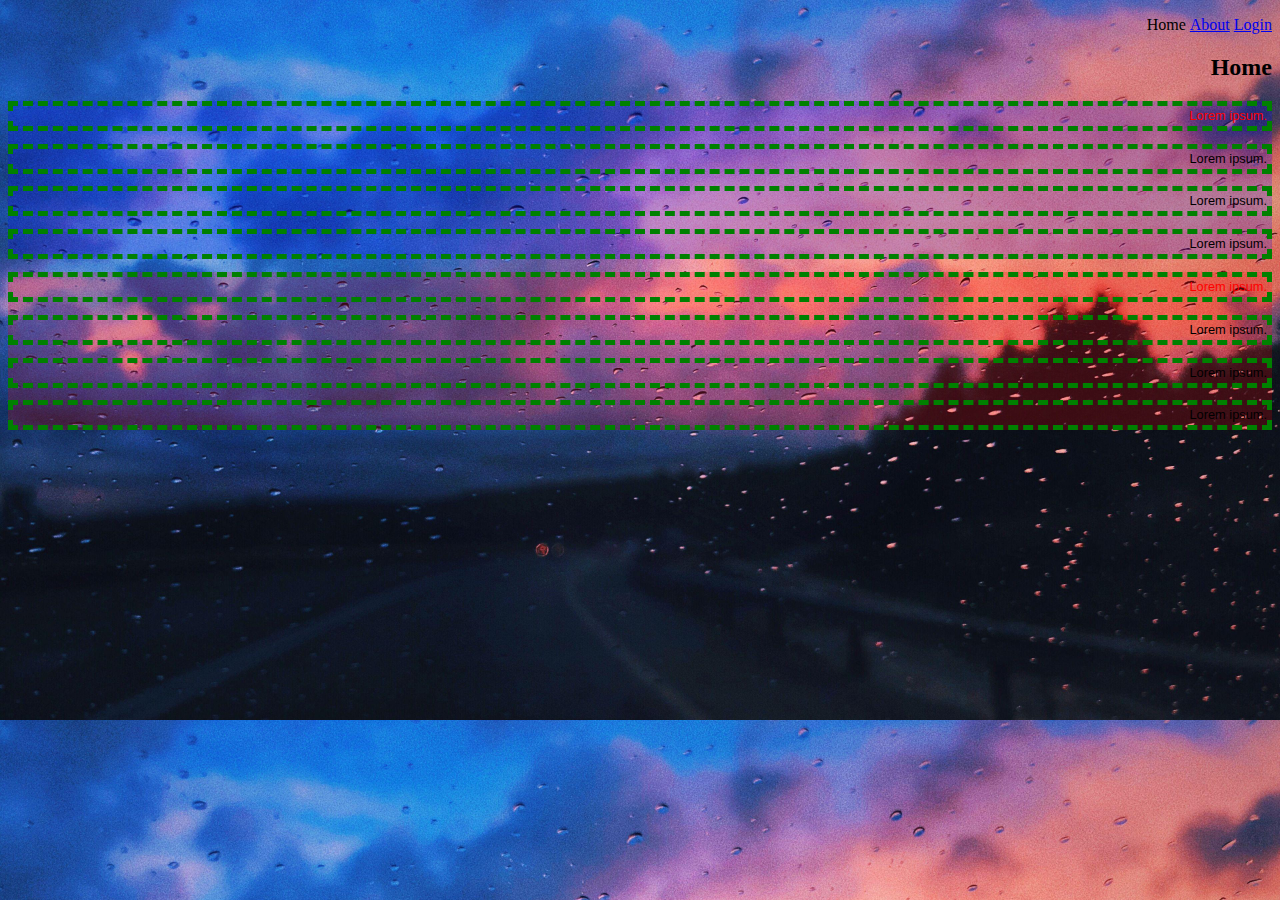
<file: index.html>
<!DOCTYPE html>
<html>
<head>
	<title>CSS</title>
	<link rel="stylesheet" type="text/css" href="style.css">
</head>
<body>
	<header>
		<nav>
			<ul>
				<li>Home</li>
				<li><a href="about.html">About</a></li>
				<li><a href="login.html">Login</a></li>
			</ul>
		</nav>
	</header>
	<section>
		<h2>Home</h2>
		<div id = "div1">
			<p class="webtext active">Lorem ipsum.</p>
			<p class="webtext">Lorem ipsum.</p>
			<p class="webtext">Lorem ipsum.</p>
			<p class="webtext">Lorem ipsum.</p>
		</div>
		<div id = "div2">
			<p class="webtext active">Lorem ipsum.</p>
			<p class="webtext">Lorem ipsum.</p>
			<p class="webtext">Lorem ipsum.</p>
			<p class="webtext">Lorem ipsum.</p>
		</div>
	</section>
</body>
</html>
</file>
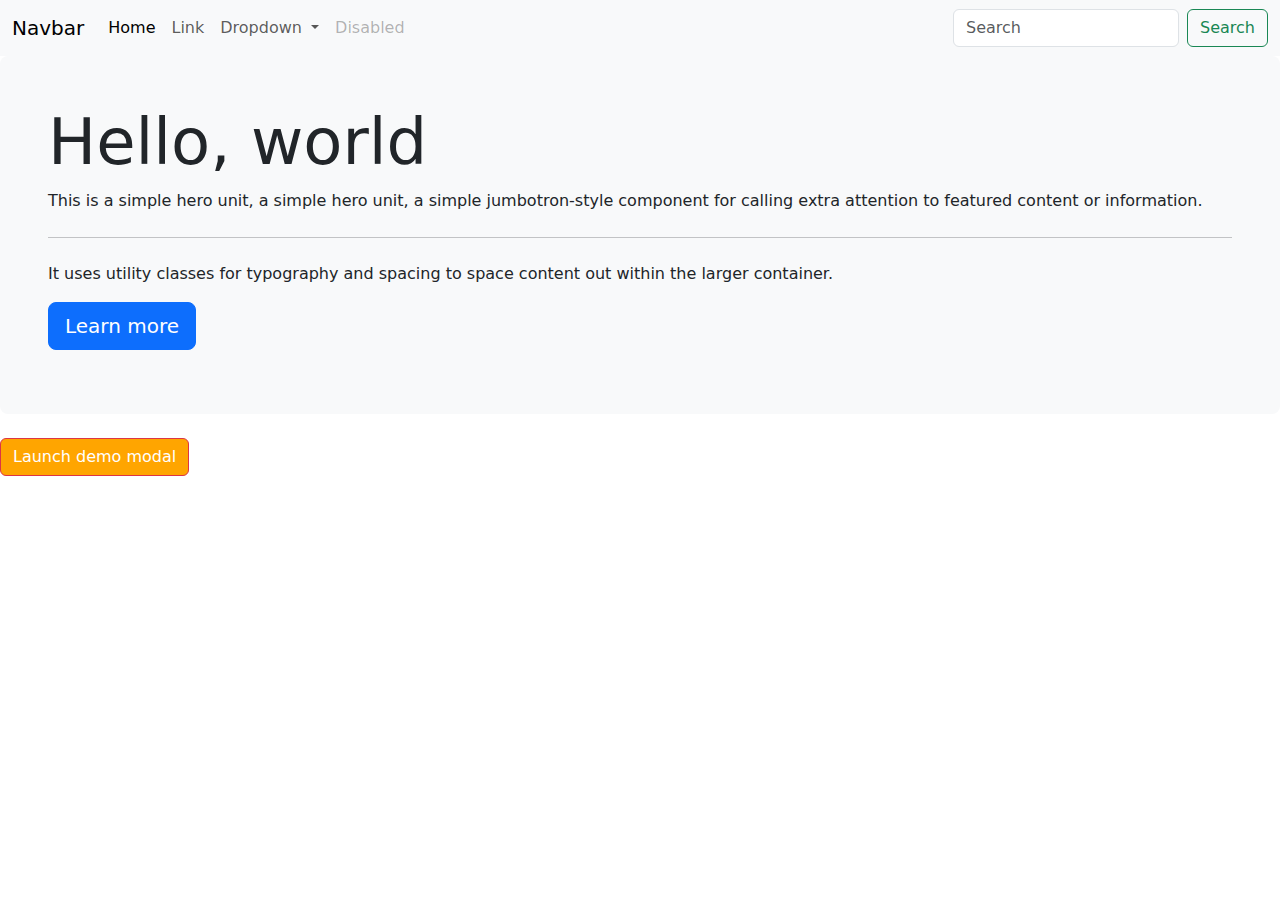
<file: bootstrapPractice/index.html>
<!DOCTYPE html>
<html>
<head>
	<title>Bootstrap</title>
	<link href="https://cdn.jsdelivr.net/npm/bootstrap@5.3.3/dist/css/bootstrap.min.css" rel="stylesheet" integrity="sha384-QWTKZyjpPEjISv5WaRU9OFeRpok6YctnYmDr5pNlyT2bRjXh0JMhjY6hW+ALEwIH" crossorigin="anonymous">
	<link rel="stylesheet" type="text/css" href="style.css">
</head>
<body>
	<nav class="navbar navbar-expand-lg bg-body-tertiary">
  <div class="container-fluid">
    <a class="navbar-brand" href="#">Navbar</a>
    <button class="navbar-toggler" type="button" data-bs-toggle="collapse" data-bs-target="#navbarSupportedContent" aria-controls="navbarSupportedContent" aria-expanded="false" aria-label="Toggle navigation">
      <span class="navbar-toggler-icon"></span>
    </button>
    <div class="collapse navbar-collapse" id="navbarSupportedContent">
      <ul class="navbar-nav me-auto mb-2 mb-lg-0">
        <li class="nav-item">
          <a class="nav-link active" aria-current="page" href="#">Home</a>
        </li>
        <li class="nav-item">
          <a class="nav-link" href="#">Link</a>
        </li>
        <li class="nav-item dropdown">
          <a class="nav-link dropdown-toggle" href="#" role="button" data-bs-toggle="dropdown" aria-expanded="false">
            Dropdown
          </a>
          <ul class="dropdown-menu">
            <li><a class="dropdown-item" href="#">Action</a></li>
            <li><a class="dropdown-item" href="#">Another action</a></li>
            <li><hr class="dropdown-divider"></li>
            <li><a class="dropdown-item" href="#">Something else here</a></li>
          </ul>
        </li>
        <li class="nav-item">
          <a class="nav-link disabled" aria-disabled="true">Disabled</a>
        </li>
      </ul>
      <form class="d-flex" role="search">
        <input class="form-control me-2" type="search" placeholder="Search" aria-label="Search">
        <button class="btn btn-outline-success" type="submit">Search</button>
      </form>
    </div>
  </div>
</nav>

<div class="p-5 mb-4 bg-light rounded-3">
	<h1 class="display-3">Hello, world</h1>
	<p class"lead">This is a simple hero unit, a simple hero unit, a simple jumbotron-style component for calling extra attention to featured content or information.</p>
	<hr class="my-4">
	<p>It uses utility classes for typography and spacing to space content out within the larger container.</p>
	<p class="lead">
		<a class="btn btn-primary btn-lg" href="#" role="button">Learn more</a>
	</p>
</div>

<!-- Button trigger modal -->
<button type="button" class="btn btn-danger" data-bs-toggle="modal" data-bs-target="#exampleModal">
  Launch demo modal
</button>

<!-- Modal -->
<div class="modal fade" id="exampleModal" tabindex="-1" aria-labelledby="exampleModalLabel" aria-hidden="true">
  <div class="modal-dialog">
    <div class="modal-content">
      <div class="modal-header">
        <h1 class="modal-title fs-5" id="exampleModalLabel">Modal title</h1>
        <button type="button" class="btn-close" data-bs-dismiss="modal" aria-label="Close"></button>
      </div>
      <div class="modal-body">
        ...
      </div>
      <div class="modal-footer">
        <button type="button" class="btn btn-secondary" data-bs-dismiss="modal">Close</button>
        <button type="button" class="btn btn-primary">Save changes</button>
      </div>
    </div>
  </div>
</div>

	<script src="https://cdn.jsdelivr.net/npm/bootstrap@5.3.3/dist/js/bootstrap.bundle.min.js" integrity="sha384-YvpcrYf0tY3lHB60NNkmXc5s9fDVZLESaAA55NDzOxhy9GkcIdslK1eN7N6jIeHz" crossorigin="anonymous"></script>
	<script src="https://cdn.jsdelivr.net/npm/@popperjs/core@2.11.8/dist/umd/popper.min.js" integrity="sha384-I7E8VVD/ismYTF4hNIPjVp/Zjvgyol6VFvRkX/vR+Vc4jQkC+hVqc2pM8ODewa9r" crossorigin="anonymous"></script>
	<script src="https://cdn.jsdelivr.net/npm/bootstrap@5.3.3/dist/js/bootstrap.min.js" integrity="sha384-0pUGZvbkm6XF6gxjEnlmuGrJXVbNuzT9qBBavbLwCsOGabYfZo0T0to5eqruptLy" crossorigin="anonymous"></script>
</body>
</html>
</file>
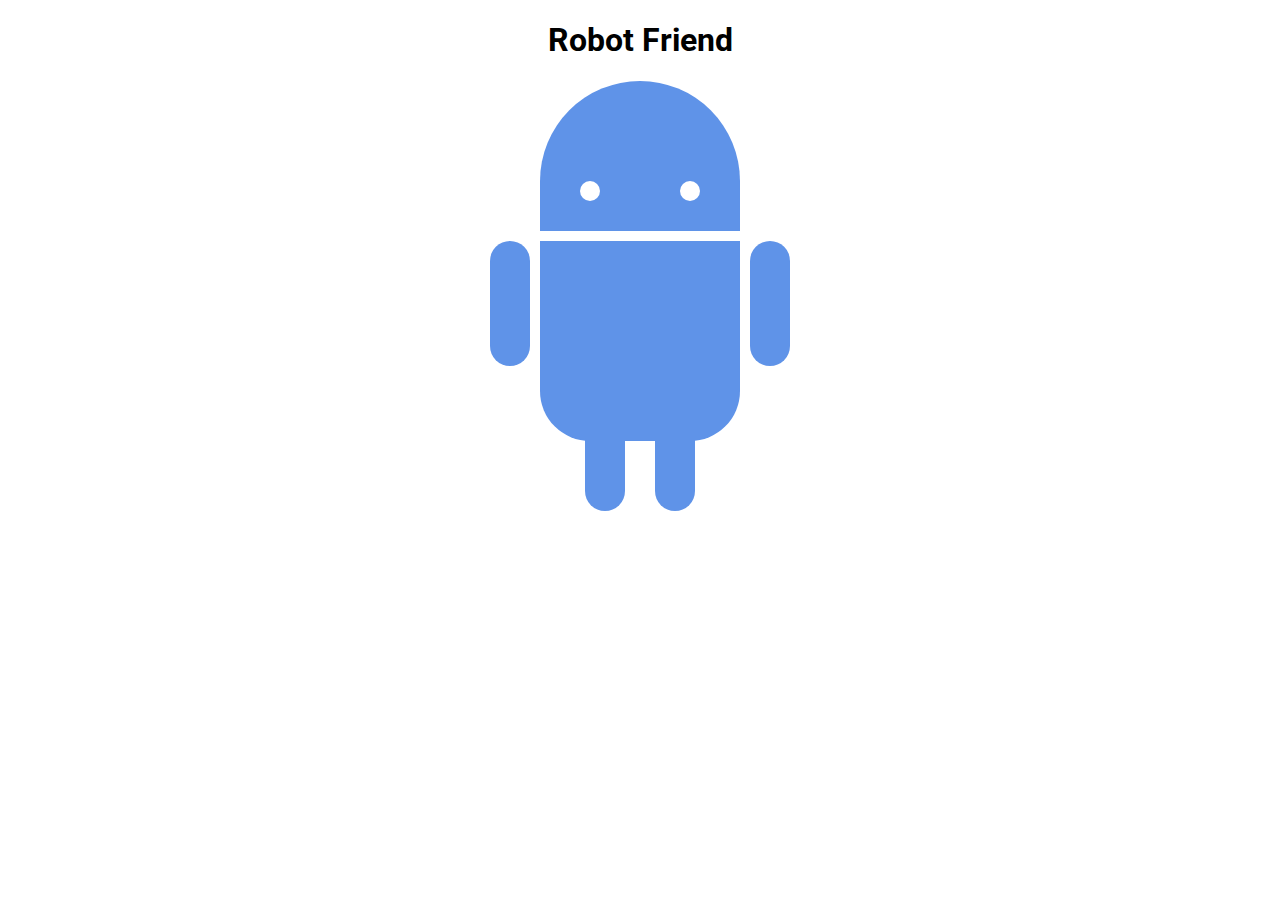
<file: robot ex/index.html>
<!DOCTYPE html>
<html>
<head>
	<title>RoboPage</title>
	<link rel="stylesheet" type="text/css" href="style.css">
	<link href="https://fonts.googleapis.com/css?family=Roboto" rel="stylesheet">
</head>
<body>
	<h1>Robot Friend</h1>
	<div class="robots">
		<div class="android"> 
			<div class="head"> 
				<div class="eyes"> 
					<div class="left_eye"></div> 
					<div class="right_eye"></div>
				</div> 
			</div> 
			<div class="upper_body"> 
				<div class="left_arm"></div> 
				<div class="torso"></div> 
				<div class="right_arm"></div> 
			</div> 
			<div class="lower_body"> 
				<div class="left_leg"></div> 
				<div class="right_leg"></div> 
			</div> 
		</div>
	</div>
</body>
</html>
</file>
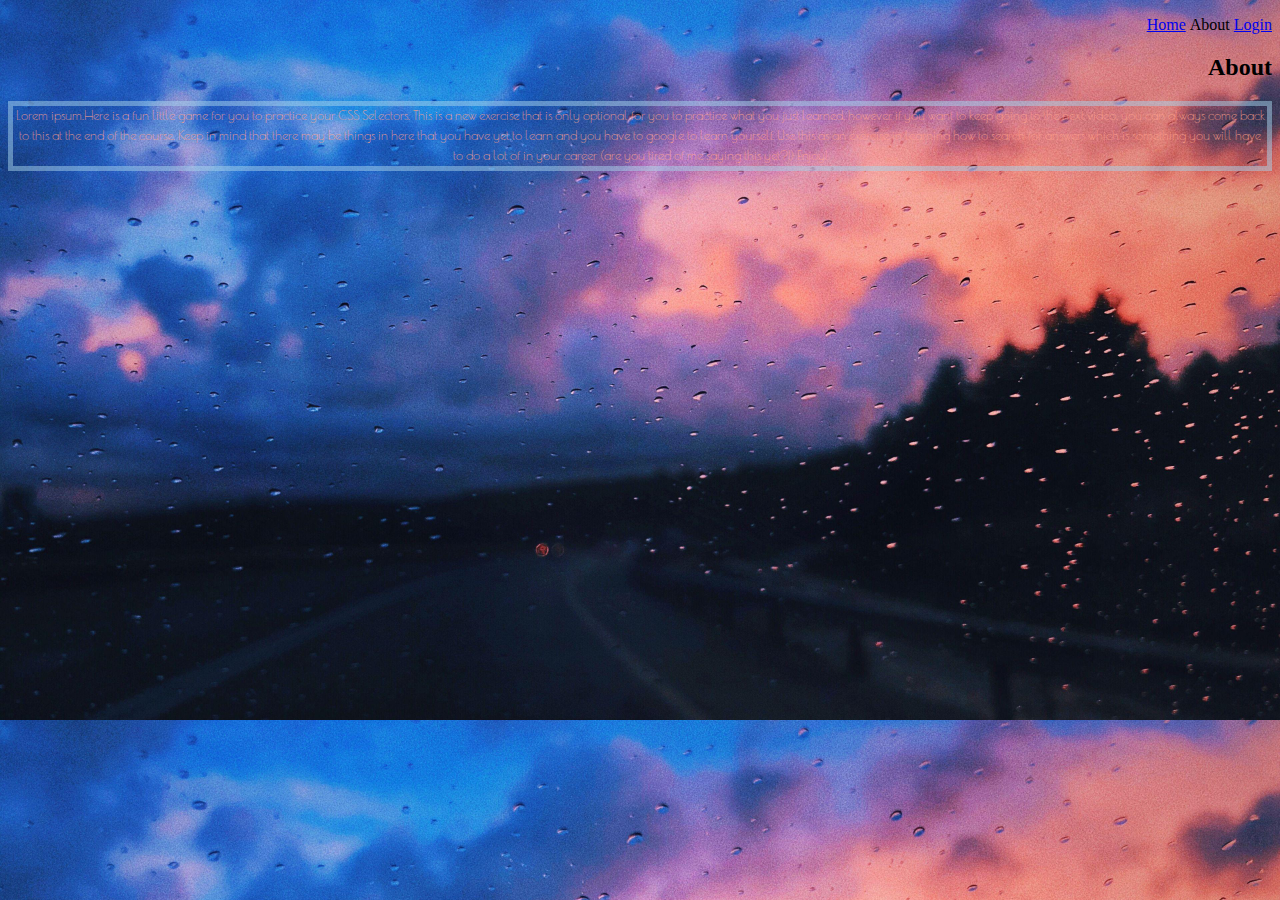
<file: about.html>
<!DOCTYPE html>
<html>
<head>
	<title>CSS</title>
	<link rel="stylesheet" type="text/css" href="style.css">
	<link rel="preconnect" href="https://fonts.googleapis.com">
	<link rel="preconnect" href="https://fonts.gstatic.com" crossorigin>
	<link href="https://fonts.googleapis.com/css2?family=Poiret+One&display=swap" rel="stylesheet">
</head>
<body>
	<header>
		<nav>
			<ul>
				<li><a href="index.html">Home</a></li>
				<li>About</li>
				<li><a href="login.html">Login</a></li>
			</ul>
		</nav>
	</header>
	<section>
		<h2>About</h2>
		<p>Lorem ipsum.Here is a fun little game for you to practice your CSS Selectors. This is a new exercise that is only optional for you to practice what you just learned, however, if you want to keep going to the next video, you can always come back to this at the end of the course. Keep in mind that there may be things in here that you have yet to learn and you have to google to learn yourself. Use this as an exercise in learning how to search for answers which is something you will have to do a lot of in your career (are you tired of me saying this yet?!) Enjoy!</p>
	</section>
</body>
</html>
</file>
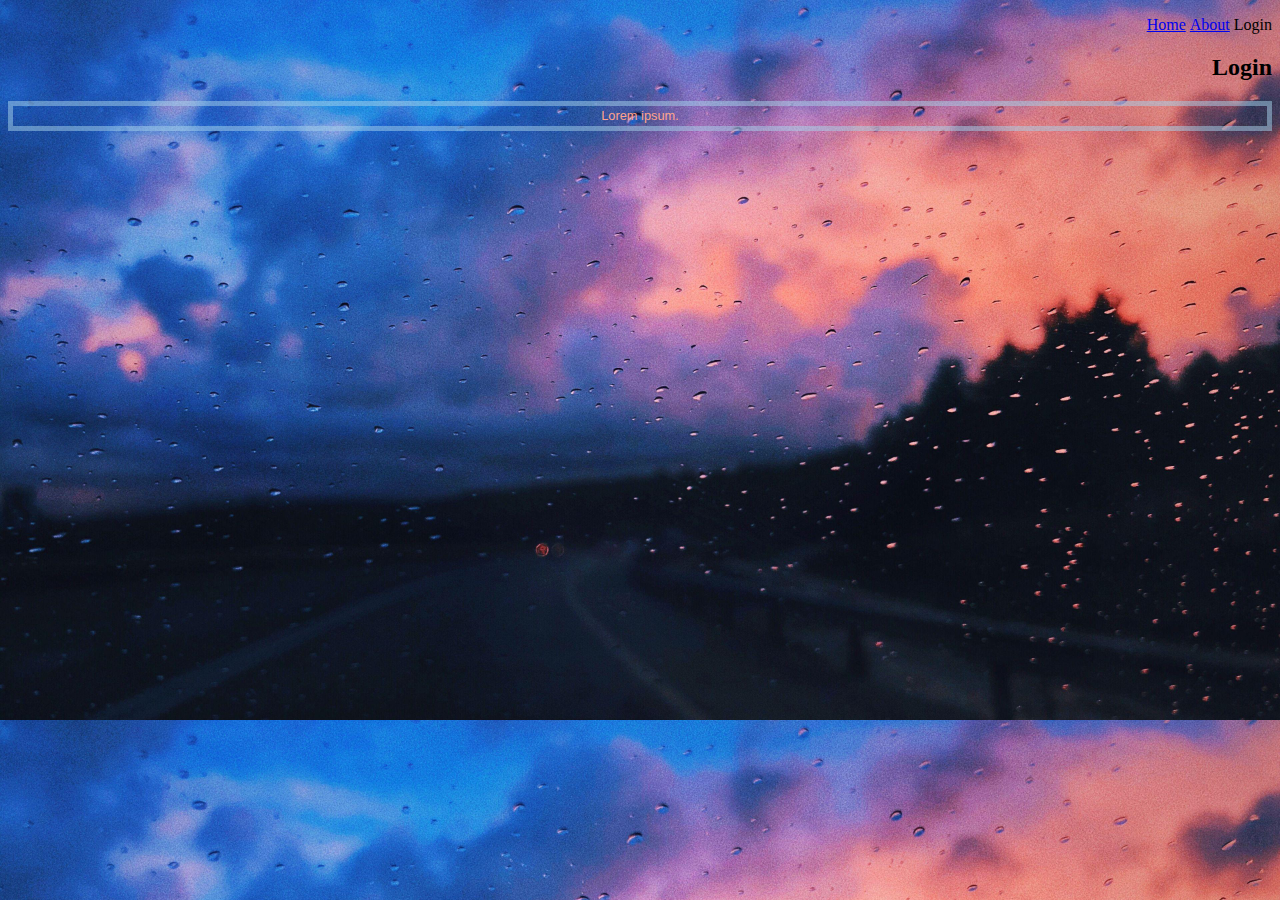
<file: login.html>
<!DOCTYPE html>
<html>
<head>
	<title>CSS</title>
	<link rel="stylesheet" type="text/css" href="style.css">
</head>
<body>
	<header>
		<nav>
			<ul>
				<li><a href="index.html">Home</a></li>
				<li><a href="about.html">About</a></li>
				<li>Login</li>
			</ul>
		</nav>
	</header>
	<section>
		<h2>Login</h2>
		<p>Lorem ipsum.</p>
	</section>
</body>
</html>
</file>
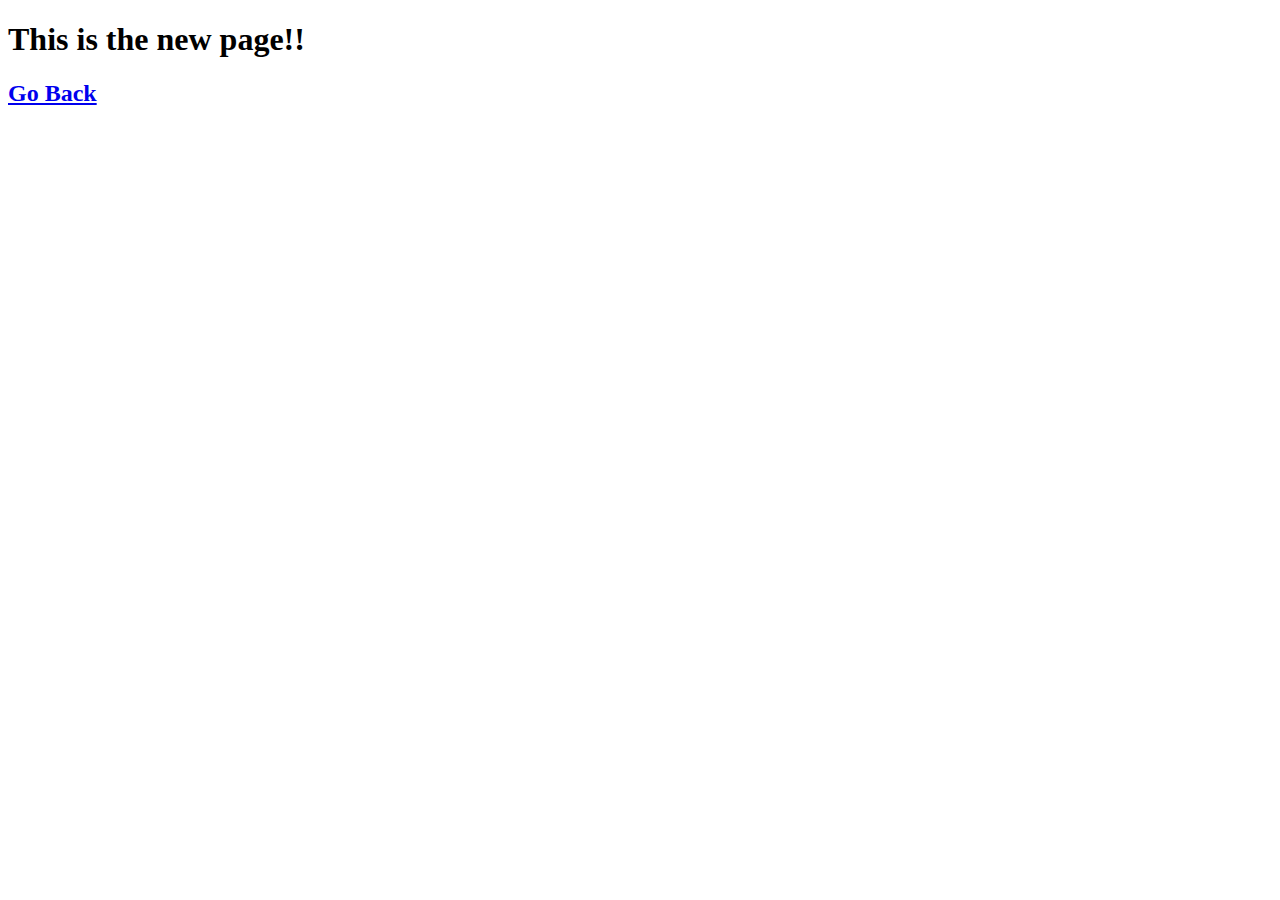
<file: newpage.html>
<!DOCTYPE html>
<html>
<head>
	<meta charset="utf-8">
	<meta name="viewport" content="width=device-width, initial-scale=1">
	<title>New Page</title>
</head>
<body>
	<h1>This is the new page!!</h1>
	<a href="index.html">
		<h2>Go Back</h2>
	</a>
</body>
</html>
</file>
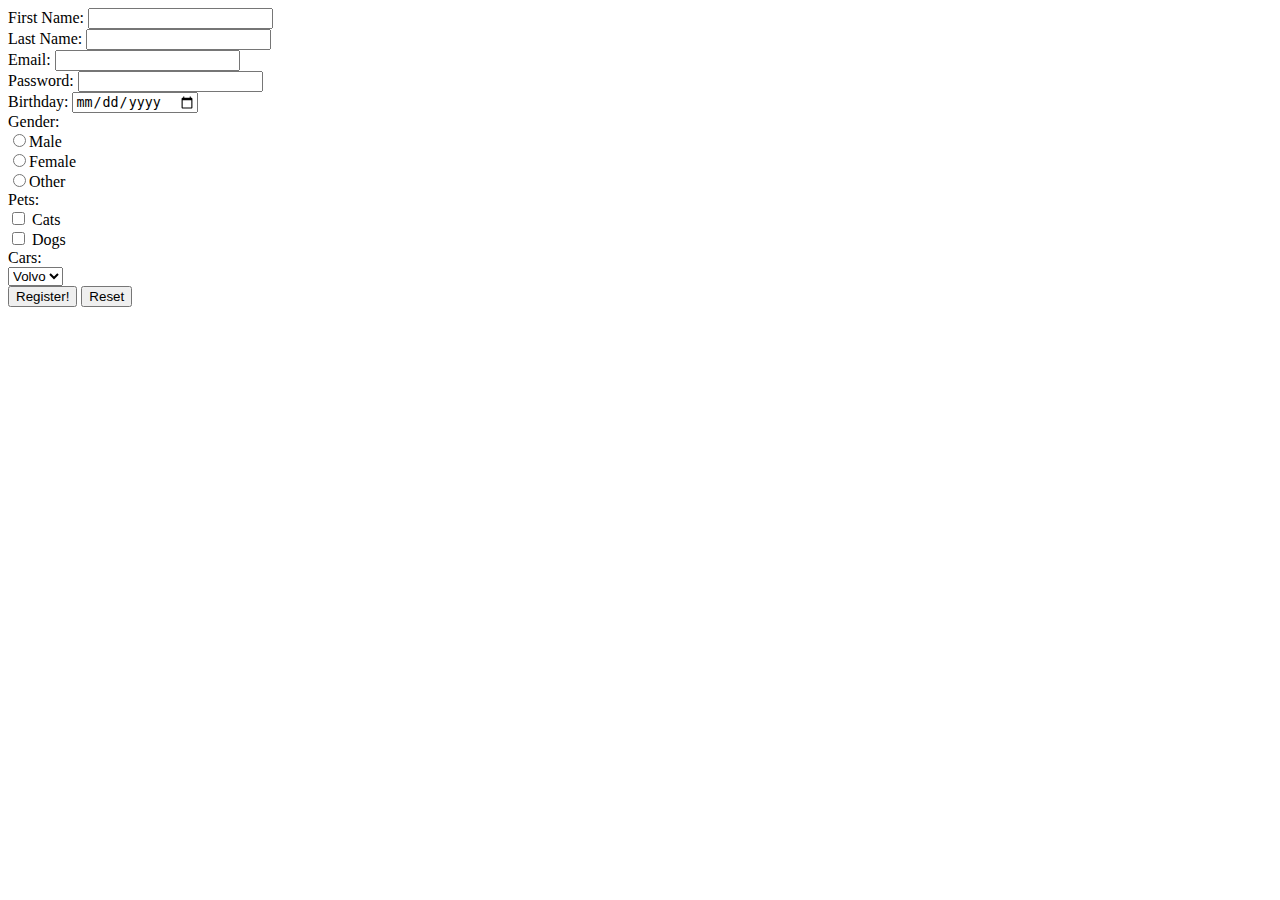
<file: register.html>
<!DOCTYPE html>
<html>
<head>
	<meta charset="utf-8">
	<meta name="viewport" content="width=device-width, initial-scale=1">
	<title>Register</title>
</head>
<body>
	<form>
		First Name: <input type="text"><br>
		Last Name: <input type="text"><br>
		Email: <input type="email" required><br>
		Password: <input type="password" minlength="5"><br>
		Birthday: <input type="date"><br>
		Gender:<br>
		<input type="radio" name="gender">Male<br>
		<input type="radio" name="gender">Female<br>
		<input type="radio" name="gender">Other<br>
		Pets: <br>
		<input type="checkbox"> Cats<br>
		<input type="checkbox"> Dogs<br>
		Cars: <br>
		<select>
			<option value="volvo">Volvo</option>
			<option value="Audi">Audi</option>
		</select><br>
		<input type="submit" value="Register!">
		<input type="reset">
	</form>
</body>
</html>
</file>
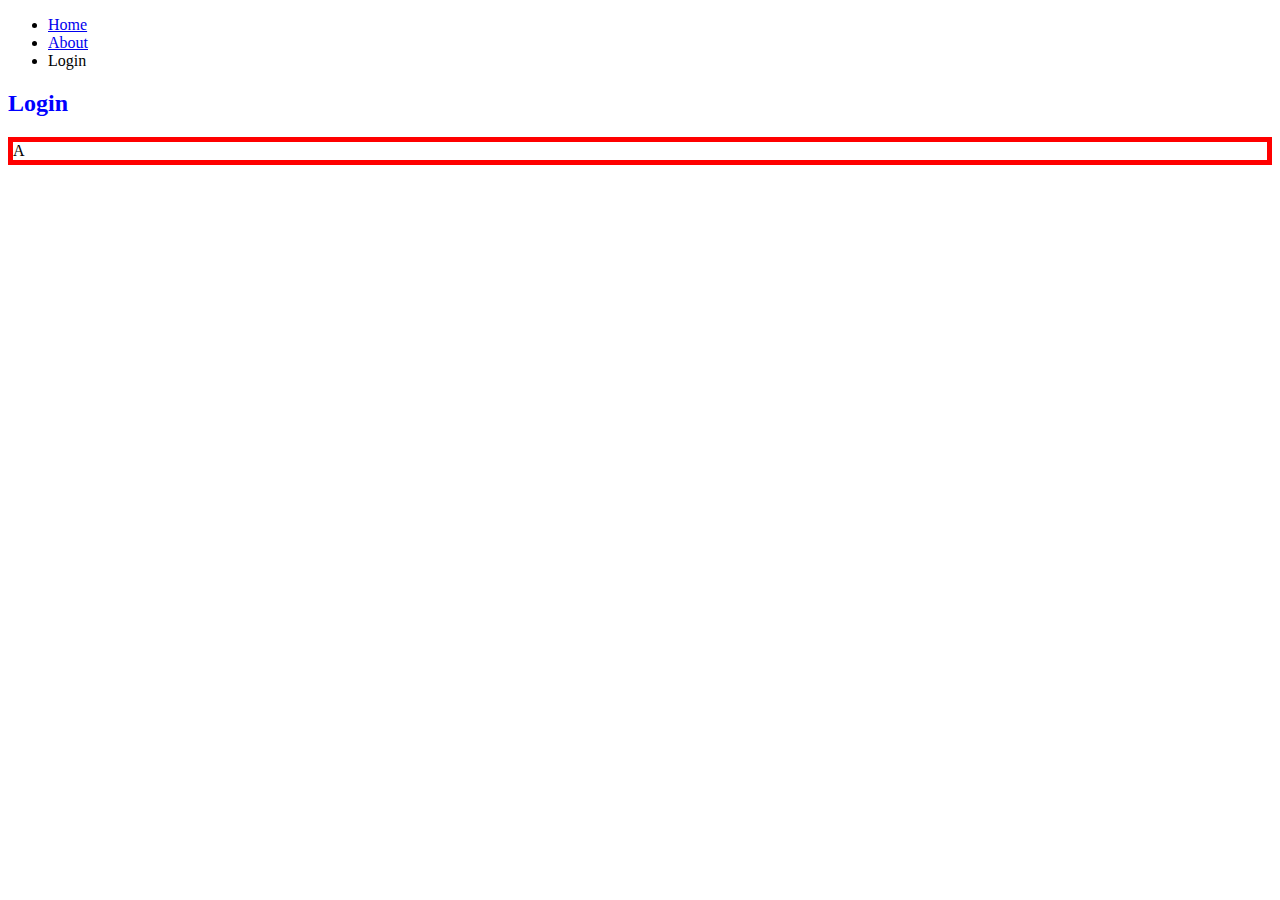
<file: 2nd/login.html>
<!DOCTYPE html>
<html>
<head>
	<title>CSS</title>
	<link rel="stylesheet" type="text/css" href="style2.css">
</head>
<body>
	<header>
		<nav>
			<ul>
				<li><a href="index.html">Home</a></li>
				<li><a href="about.html">About</a></li>
				<li>Login</li>
			</ul>
		</nav>
	</header>
	<section>
		<h2>Login</h2>
		<div class="boxmodel">A</div>
	</section>
</body>
</html>
</file>
<file: style.css>
/*Selector {
	Property: value;
}*/

*{
	text-align: right;
}

body {
	background-image: url(backgroundimg.jpg);
	background-size: cover;
}

h2 + p {
	color: #FFA38C;
	text-align: center;
	border: 5px solid rgba(167,212,235, 0.5);
	cursor: pointer;
}

p{
	line-height: 20px;
	font-style: italic;
	font-weight: bold;
	font-size: 80%;
	font-family: "Poiret One", sans-serif;
	font-weight: 400;
	font-style: normal;
}

li {
	list-style: none;
	display: inline-block;
}

.webtext {
	border: 5px dashed green;
}

.active {
	color: red;
}

#div1 {
	background: rgba(0, 0, 255, 0.2);
}

#div2 {
	background: rgba(255, 0, 0, 0.2);
}
</file>
<file: bootstrapPractice/style.css>
.btn-danger {
	background-color: orange;
}

.btn-danger:hover {
	background-color: black;
}
</file>
<file: robot ex/style.css>
h1 {
	text-align: center;
	font-family: 'Roboto', sans-serif;
}

.robots {
	flex-wrap: wrap;
	display: flex;
	justify-content: center;
}

.head, 
.left_arm, 
.torso, 
.right_arm, 
.left_leg, 
.right_leg {
	 background-color: #5f93e8;
}

.head { 
	width: 200px; 
	margin: 0 auto; 
	height: 150px; 
	border-radius: 200px 200px 0 0; 
	margin-bottom: 10px;
} 

.eyes {
	display: flex;
}

.head:hover {
	width: 300px;
    transition: 1s ease-in-out;
}

.upper_body { 
	width: 300px; 
	height: 150px;
	display: flex; 
} 

.left_arm, .right_arm { 
	width: 40px; 
	height: 125px;
	border-radius: 100px; 
} 

.left_arm { 
	margin-right: 10px; 
} 

.right_arm { 
	margin-left: 10px; 
} 

.torso { 
	width: 200px; 
	height: 200px;
	border-radius: 0 0 50px 50px; 
} 

.lower_body { 
	width: 200px; 
	height: 200px;
	/* This is another useful property. Hmm what do you think it does?*/
	margin: 0 auto;
	display: flex;

} 

.left_leg, .right_leg { 
	width: 40px; 
	height: 120px;
	border-radius: 0 0 100px 100px; 
} 

.left_leg { 
	margin-left: 45px; 
} 

.left_leg:hover {
	-webkit-transform: rotate(20deg);
    -moz-transform: rotate(20deg);
    -o-transform: rotate(20deg);
    -ms-transform: rotate(20deg);
    transform: rotate(20deg);
}

.right_leg { 
	margin-left: 30px; 
}

.left_eye, .right_eye { 
	width: 20px; 
	height: 20px; 
	border-radius: 15px; 
	background-color: white;  
} 

.left_eye { 
	/* These properties are new and you haven't encountered
	in this course. Check out CSS Tricks to see what it does! */
	position: relative; 
	top: 100px; 
	left: 40px; 
} 

.right_eye { 
	position: relative; 
	top: 100px; 
	left: 120px; 
}
</file>
<file: 2nd/style2.css>
h2 {
	color: blue;
}

.boxmodel {
	border: 5px solid red;
}
</file>
